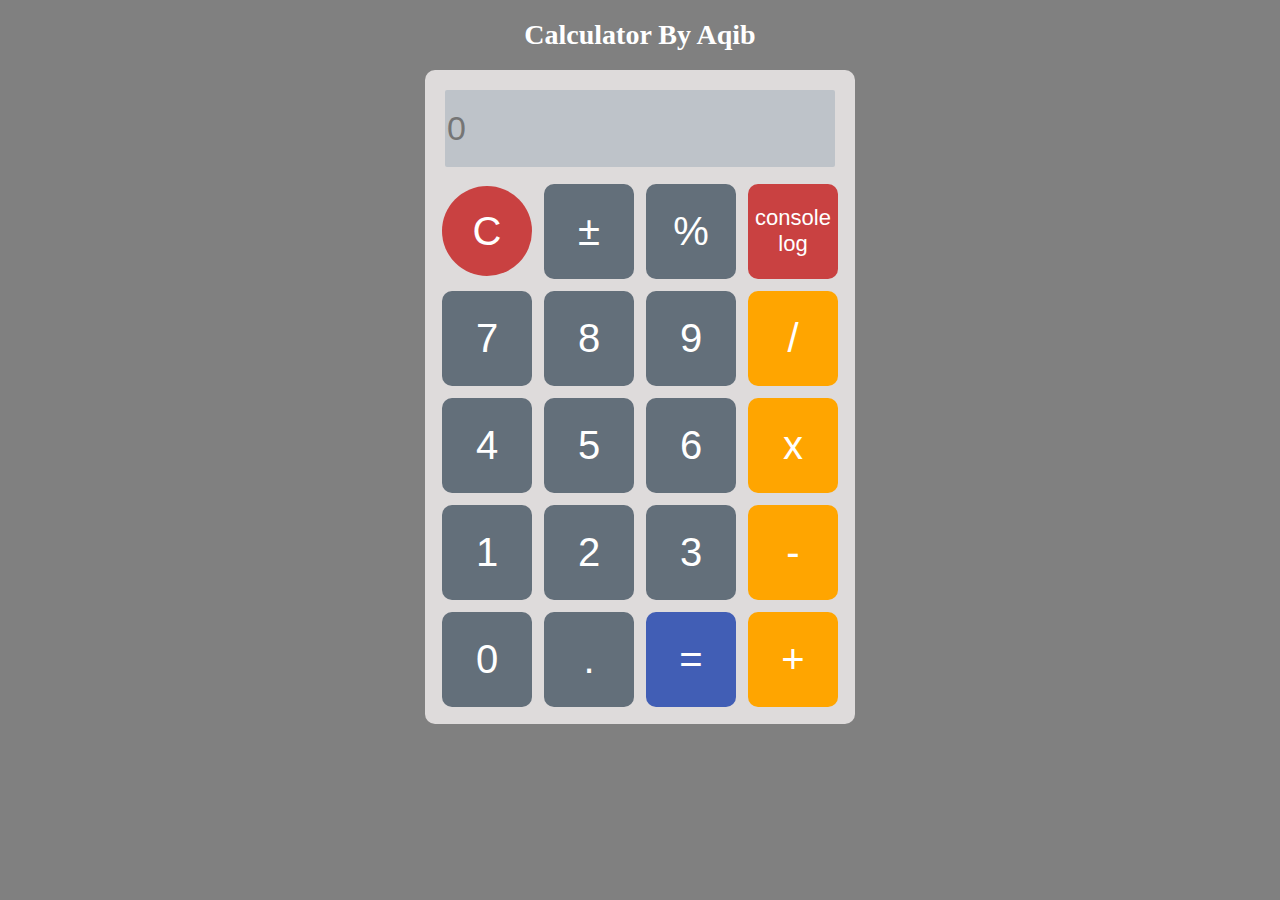
<file: index.html>
<!DOCTYPE html>
<html lang="en">
<head>
    <meta charset="UTF-8">
    <meta name="viewport" content="width=device-width, initial-scale=1.0">
    <meta http-equiv="X-UA-Compatible" content="ie=edge">
    <link rel="stylesheet" href="style.css">
    <title>Calculator</title>
</head>
<body>
    <div id="header"></div>
    <div id="main">
        <h1>Calculator By Aqib</h1>
        <div class="calculator">
            <input type="text" name="screen" id="screen" placeholder="0">
            <table>
                <tr>
                    <td><button id="cancel">C</button></td>
                    <td><button>±</button></td>
                    <td><button>%</button></td>
                    <td><button id="btn">console log</button></td>
                </tr>
                <tr>
                    <td><button>7</button></td>
                    <td><button>8</button></td>
                    <td><button>9</button></td>
                    <td><button class="btn-orange">/</button></td>
                </tr>
                <tr>
                    <td><button>4</button></td>
                    <td><button>5</button></td>
                    <td><button>6</button></td>
                    <td><button class="btn-orange">x</button></td>
                </tr>
                <tr>
                    <td><button>1</button></td>
                    <td><button>2</button></td>
                    <td><button>3</button></td>
                    <td><button class="btn-orange">-</button></td>
                </tr>
                <tr>
                    <td><button>0</button></td>
                    <td><button>.</button></td>
                    <td><button id="btn-blue">=</button></td>
                    <td><button class="btn-orange">+</button></td>
                </tr>
            </table>
        </div>
    </div>
    <div id="footer"></div>
</body>
<script src="index.js"></script>

</html>
</file>
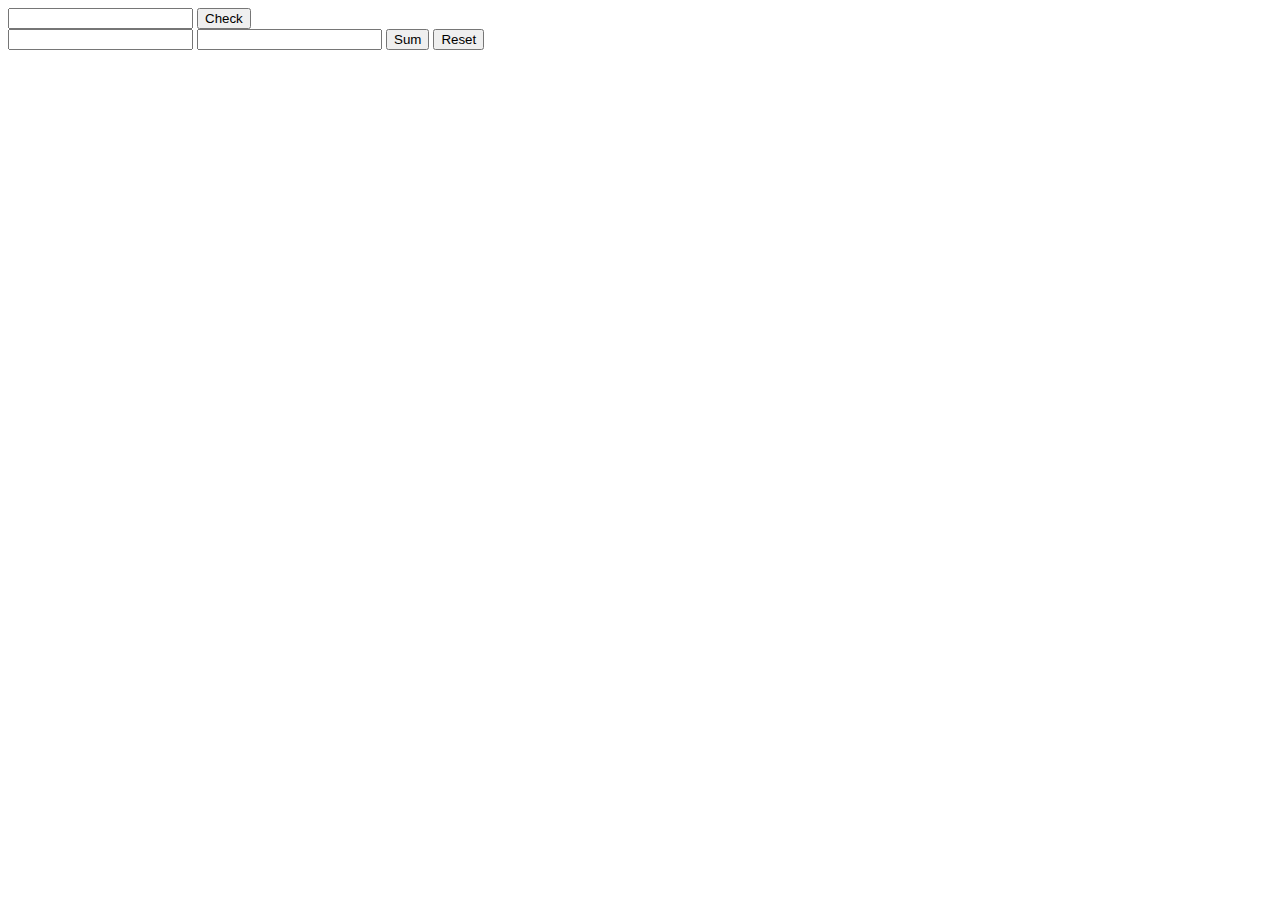
<file: index3.html>
<!DOCTYPE html>
<html lang="en">
<head>
    <meta charset="UTF-8">
    <meta http-equiv="X-UA-Compatible" content="IE=edge">
    <meta name="viewport" content="width=device-width, initial-scale=1.0">
    <title>JS</title>
</head>
<body>
    <input type="text" name="name" id="num"> 
    <input type="submit" value="Check" onclick="validate()">
    <div id="result"></div>

    <input type="text" name="name" id="numOne" />
    <input type="text" name="name" id="numTwo" />
    <input type="submit" value="Sum" onclick="add1()" />
    <input type="reset" value="Reset" onclick="reset()" />
    <div id="result"></div>

</body>
<script src="index3.js"></script>
</html>
</file>
<file: style.css>
body {
  background-color: gray;
}
#main {
  text-align: center;
  margin-top: 18px;
}

table {
  margin: auto;
}

input {
  border-radius: 2px;
  border: none;
  background-color: rgb(190, 195, 201);
  outline: none;
  font-size: 34px;
  height: 75px;
  width: 386px;
  margin: 10px 0px;
}

button {
  border-radius: 10px;
  border: none;
  font-size: 40px;
  color: white;
  background: rgb(99, 111, 122);
  width: 90px;
  height: 95px;
  margin: 4px;
}
#btn {
  font-size: 22px;
  background-color: rgb(201, 65, 65);
}
#cancel {
  background-color: rgb(201, 65, 65);
  border-radius: 50%;
  height: 90px;
}
.btn-orange {
  background-color: orange;
}
#btn-blue {
  background-color: rgba(41, 75, 175, 0.87);
}
.calculator {
  display: inline-block;
  border-radius: 10px;
  background-color: rgba(229, 226, 226, 0.925);
  padding: 10px 10px;
}

h1 {
  font-size: 28px;
  font-family: Georgia, "Times New Roman", Times, serif;
  color: white;
}
</file>
